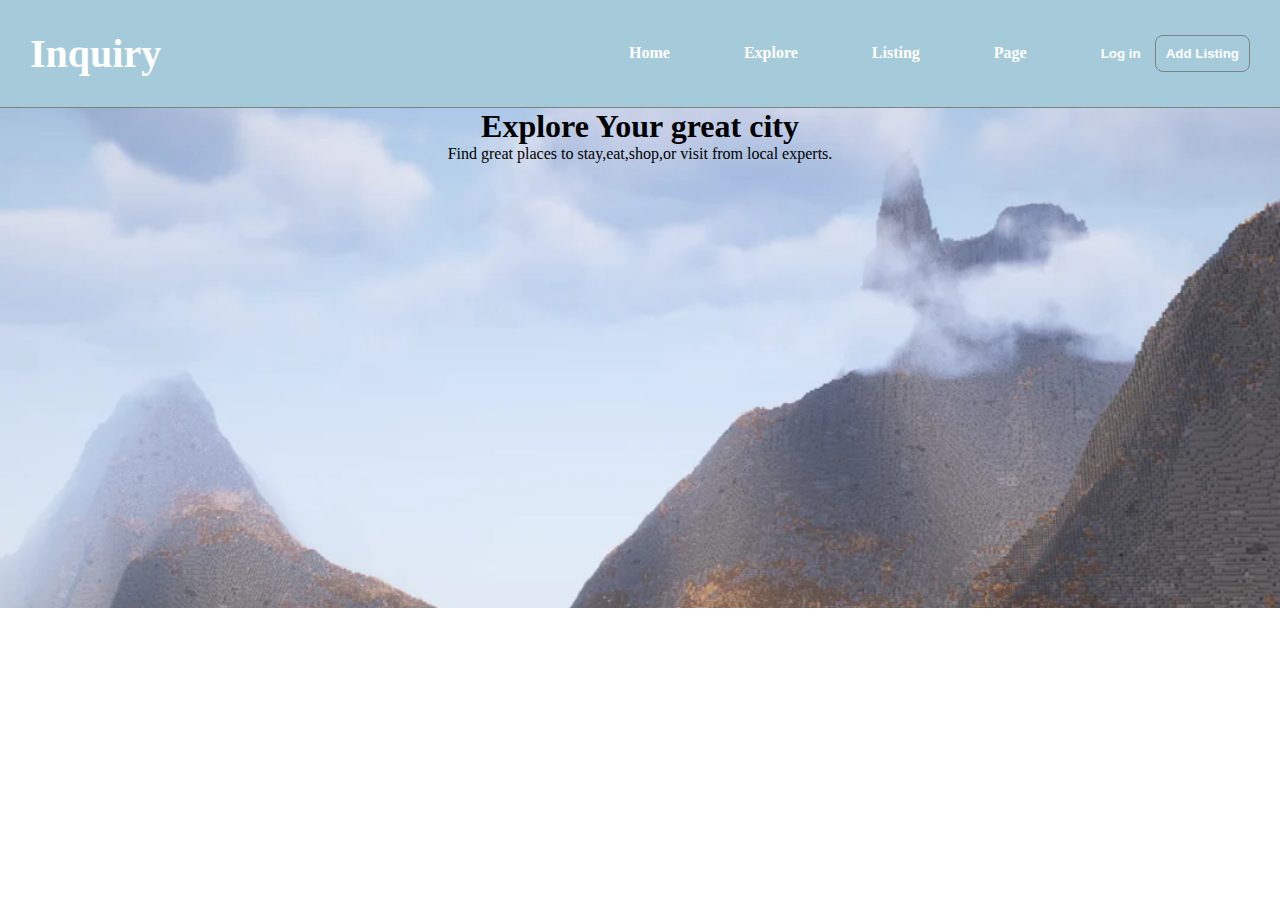
<file: Inquiry Website/index.html>
<!DOCTYPE html>
<html lang="en">
<head>
    <meta charset="UTF-8">
    <meta name="viewport" content="width=device-width, initial-scale=1.0">
    <title>Inquiry Website</title>
    <link rel="stylesheet" href="style.css">
</head>
<body>
    <header>
        <div class="logo">
            <h1>Inquiry</h1>
        </div>
        <nav>
            <a href="">Home</a>
            <a href="">Explore</a>
            <a href="">Listing</a>
            <a href="">Page</a>
            <button class="log">Log in</button>
            <button class="btn">Add Listing</button>
        </nav>
    </header>

    <div class="hero">
    <div class="content"></div>
        <h1>Explore Your great city</h1>
        <p>Find great places to stay,eat,shop,or visit from local experts.</p>
    </div>
</div>
</body>
</html>
</file>
<file: Inquiry Website/style.css>
*{
    padding: 0%;
    margin: 0%;
    box-sizing: border-box;
}
header{
   justify-content: space-between;
   
    display: flex;
    align-items: center;
    background-color: rgb(165, 203, 219);
    padding: 30px;
    border-bottom: 1px solid gray;
}

.logo{
color: white;
font-size: 20px;
}

nav a{
    text-decoration: none;
    color: white;
    padding-right: 70px;
    font-weight: bold;
}
.btn{
    color: white;
    padding: 10px;
    background-color: rgb(165, 203, 219);
    border: 1px solid gray;
    border-radius: 8px;
    font-weight: bold;
}
.log{
    margin-right: 10px;
    border: none;
    background-color: rgb(165, 203, 219);
    color: white;
    font-weight: bold;
}
.hero{
    background-image: url(mountain.webp);
    background-size: cover;
    height: 500px;
    width: 100%;
    text-align: center;
}
.hero
</file>
